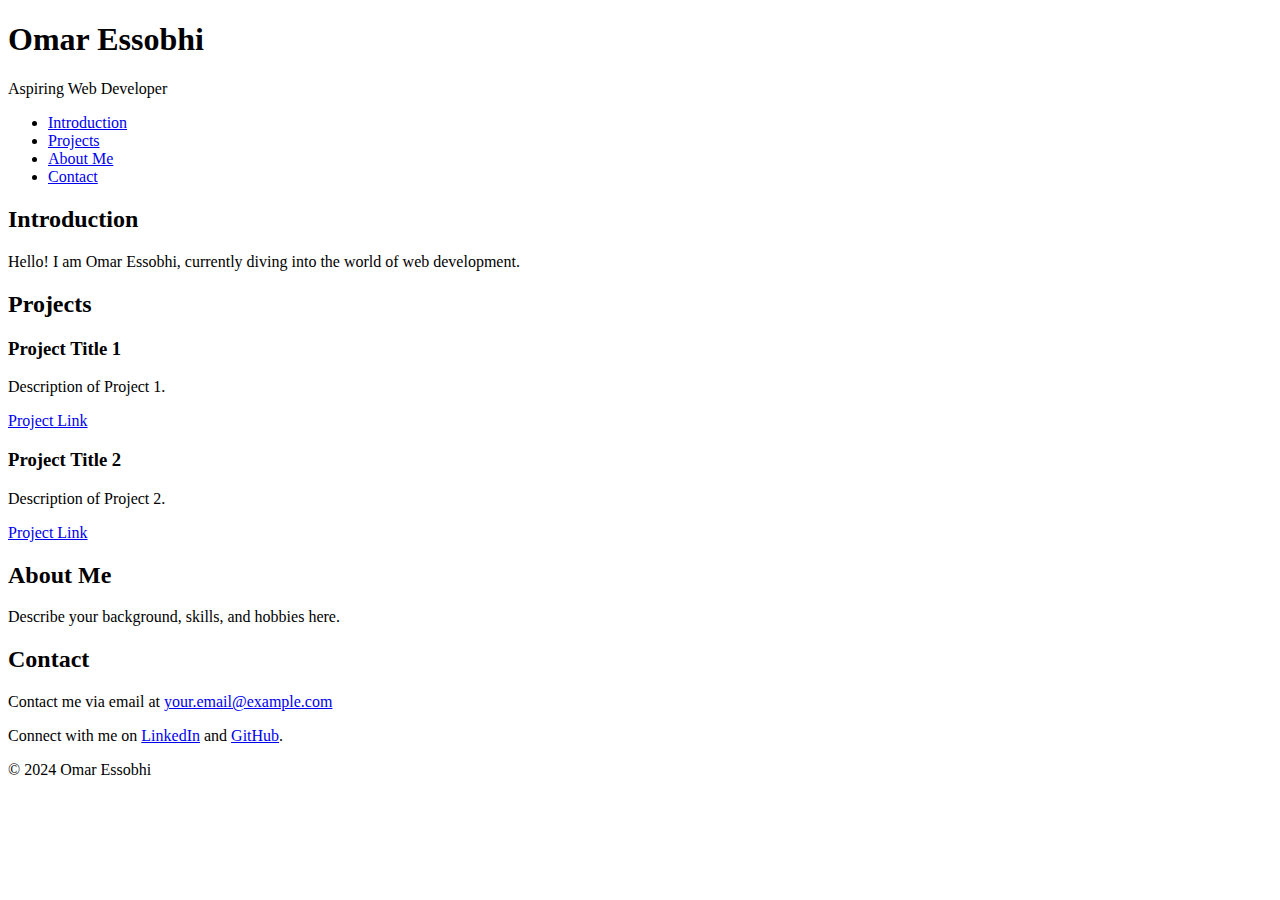
<file: portfolio/index.html>
<!DOCTYPE html>
<html lang="en">
<head>
    <meta charset="UTF-8">
    <title>Omar Essobhi - Personal Portfolio</title>
</head>
<body>
    <header>
        <h1>Omar Essobhi</h1>
        <p>Aspiring Web Developer</p>
    </header>

    <nav>
        <ul>
            <li><a href="#introduction">Introduction</a></li>
            <li><a href="#projects">Projects</a></li>
            <li><a href="#about">About Me</a></li>
            <li><a href="#contact">Contact</a></li>
        </ul>
    </nav>

    <section id="introduction">
        <h2>Introduction</h2>
        <p>Hello! I am Omar Essobhi, currently diving into the world of web development.</p>
    </section>

    <section id="projects">
        <h2>Projects</h2>

        <article class="project">
            <h3>Project Title 1</h3>
            <p>Description of Project 1.</p>
            <a href="#" target="_blank">Project Link</a>
        </article>

        <article class="project">
            <h3>Project Title 2</h3>
            <p>Description of Project 2.</p>
            <a href="#" target="_blank">Project Link</a>
        </article>
        <!-- Add more projects as needed -->
    </section>

    <section id="about">
        <h2>About Me</h2>
        <p>Describe your background, skills, and hobbies here.</p>
    </section>

    <section id="contact">
        <h2>Contact</h2>
        <p>Contact me via email at <a href="mailto:your.email@example.com">your.email@example.com</a></p>
        <p>Connect with me on <a href="https://linkedin.com" target="_blank">LinkedIn</a> and <a href="https://github.com" target="_blank">GitHub</a>.</p>
    </section>

    <footer>
        <p>&copy; 2024 Omar Essobhi</p>
    </footer>
</body>
</html>
</file>
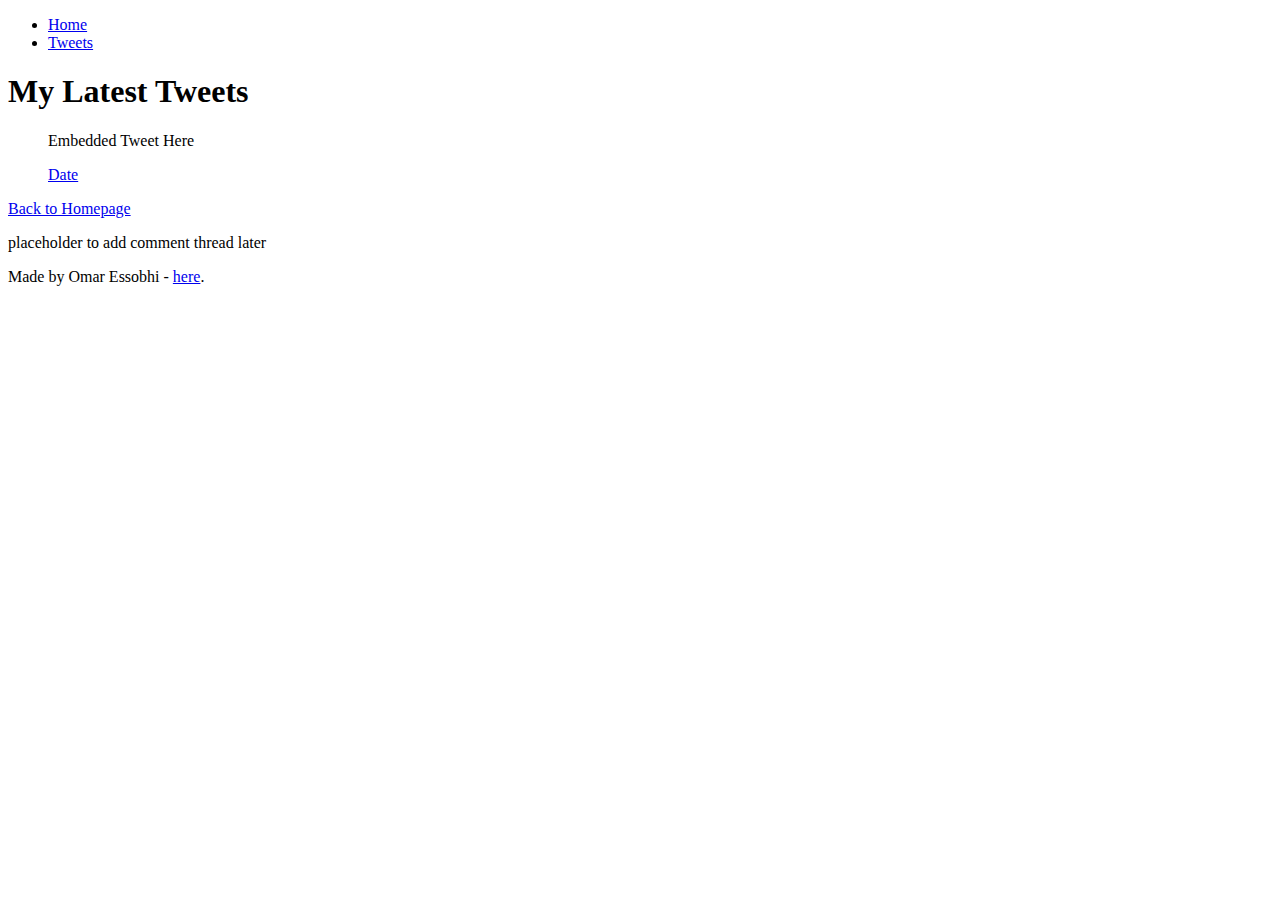
<file: html_basic/tweets.html>
<!DOCTYPE html>
<html lang="en">
<head>
    <meta charset="UTF-8">
    <title>My Tweets</title>
</head>
<body>
    <header>
        <ul>
            <li><a href="index.html">Home</a></li>
            <li><a href="tweets.html">Tweets</a></li>
        </ul>
    </header>

    <main>
        <article>
            <h1>My Latest Tweets</h1>
            
            <!-- Replace with actual Twitter embed code -->
            <blockquote class="twitter-tweet">
                <p lang="en" dir="ltr">Embedded Tweet Here</p>
                <a href="https://twitter.com/username/status/tweet-id">Date</a>
            </blockquote>
            <script async src="https://platform.twitter.com/widgets.js" charset="utf-8"></script>
            
            <p><a href="index.html">Back to Homepage</a></p>
        </article>

        <aside>
            <p>placeholder to add comment thread later</p>
        </aside>
    </main>

    <footer>
        <p>Made by Omar Essobhi - <a href="https://example.com" target="_blank">here</a>.</p>
    </footer>
</body>
</html>
</file>
